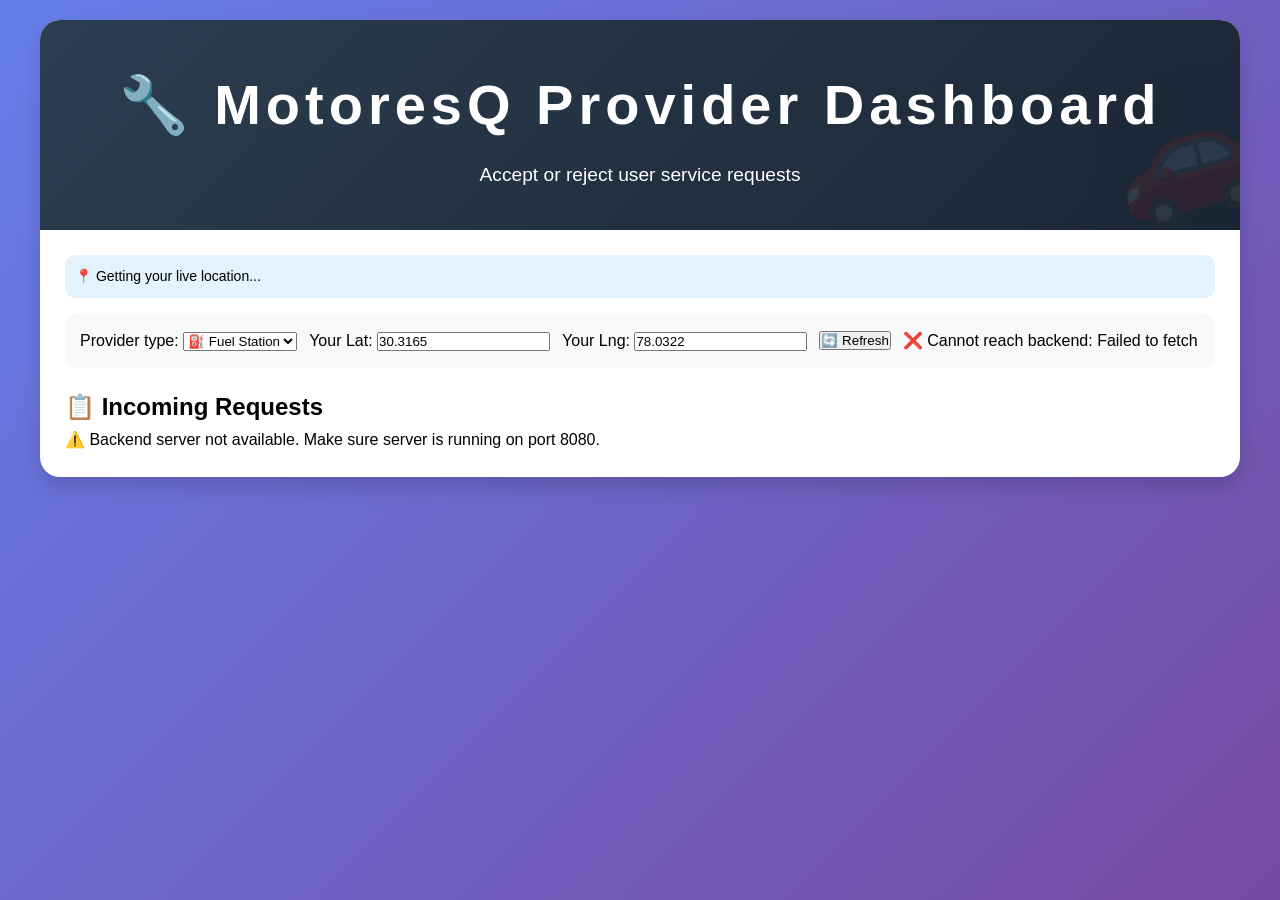
<file: MotoresQ/backend/provider.html>
<!DOCTYPE html>
<html lang="en">
<head>
    <meta charset="UTF-8">
    <meta name="viewport" content="width=device-width, initial-scale=1.0">
    <title>MotoresQ - Provider Dashboard</title>
    <link rel="stylesheet" href="style.css">
    <style>
        .provider-panel { padding: 25px; }
        .top-bar { display: flex; flex-wrap: wrap; gap: 12px; align-items: center; margin-bottom: 20px; padding: 15px; background: #f8f9fa; border-radius: 12px; }
        .request-card { border: 1px solid #ddd; border-radius: 12px; padding: 16px; margin-bottom: 14px; background: #fff; border-left: 5px solid #ffc107; }
        .request-card.accepted { border-left-color: #28a745; opacity: 0.85; }
        .live-location { background: #e3f2fd; padding: 10px; border-radius: 10px; margin-bottom: 15px; font-size: 14px; }
    </style>
</head>
<body>
    <div class="container">
        <header><h1>🔧 MotoresQ Provider Dashboard</h1><p class="tagline">Accept or reject user service requests</p></header>
        <div class="provider-panel">
            <div class="live-location" id="liveLocation">📍 Getting your live location...</div>
            <div class="top-bar">
                <label>Provider type: <select id="providerType"><option value="fuel">⛽ Fuel Station</option><option value="mechanic">🔧 Mechanic</option></select></label>
                <label>Your Lat: <input id="providerLat" type="number" step="0.0001" value="30.3165" /></label>
                <label>Your Lng: <input id="providerLng" type="number" step="0.0001" value="78.0322" /></label>
                <button id="refreshBtn">🔄 Refresh</button>
                <span class="status-text" id="statusText">Waiting...</span>
            </div>
            <h2>📋 Incoming Requests</h2>
            <div id="requests"></div>
        </div>
    </div>
    <script src="provider.js"></script>
</body>
</html>
</file>
<file: MotoresQ/backend/style.css>
/* ==================================================
   MOTORESQ - Main Stylesheet
   ================================================== */

* {
    margin: 0;
    padding: 0;
    box-sizing: border-box;
}

:root {
    --primary-color: #4a6fa5;
    --fuel-color: #ff6b6b;
    --mechanic-color: #4ecdc4;
    --dark-bg: #2c3e50;
    --light-bg: #f8f9fa;
    --text-dark: #333;
    --text-light: #666;
    --success: #28a745;
    --warning: #ffc107;
    --danger: #dc3545;
    --shadow: 0 4px 6px rgba(0,0,0,0.1);
    --shadow-hover: 0 10px 20px rgba(0,0,0,0.15);
}

body {
    font-family: 'Segoe UI', Tahoma, Geneva, Verdana, sans-serif;
    background: linear-gradient(135deg, #667eea 0%, #764ba2 100%);
    min-height: 100vh;
    padding: 20px;
    line-height: 1.6;
}

.container {
    max-width: 1200px;
    margin: 0 auto;
    background: white;
    border-radius: 20px;
    overflow: hidden;
    box-shadow: var(--shadow-hover);
    animation: slideIn 0.5s ease-out;
}

@keyframes slideIn {
    from {
        transform: translateY(-20px);
        opacity: 0;
    }
    to {
        transform: translateY(0);
        opacity: 1;
    }
}

/* ===== HEADER ===== */
header {
    background: linear-gradient(135deg, var(--dark-bg), #1a2634);
    color: white;
    padding: 40px 20px;
    text-align: center;
    position: relative;
    overflow: hidden;
}

header::before {
    content: "🚗";
    position: absolute;
    font-size: 120px;
    opacity: 0.1;
    right: -20px;
    bottom: -20px;
    transform: rotate(-15deg);
}

header h1 {
    font-size: 3.5em;
    letter-spacing: 5px;
    margin-bottom: 10px;
    animation: fadeIn 1s ease;
}

.tagline {
    font-size: 1.2em;
    opacity: 0.9;
    animation: fadeIn 1s ease 0.3s both;
}

@keyframes fadeIn {
    from { opacity: 0; transform: translateY(10px); }
    to { opacity: 1; transform: translateY(0); }
}

/* ===== LOCATION STATUS ===== */
.location-status {
    background: var(--light-bg);
    padding: 15px 25px;
    border-bottom: 3px solid var(--primary-color);
    display: flex;
    align-items: center;
    gap: 10px;
    font-size: 1.1em;
    color: var(--text-dark);
}

.status-indicator {
    width: 12px;
    height: 12px;
    border-radius: 50%;
    background: var(--warning);
    animation: pulse 1.5s infinite;
}

.status-indicator.success {
    background: var(--success);
    animation: none;
}

.status-indicator.error {
    background: var(--danger);
    animation: none;
}

@keyframes pulse {
    0%, 100% { opacity: 1; transform: scale(1); }
    50% { opacity: 0.5; transform: scale(1.1); }
}

/* ===== BUTTONS ===== */
.buttons-container {
    display: flex;
    gap: 30px;
    padding: 40px;
    justify-content: center;
    flex-wrap: wrap;
    background: white;
}

.emergency-btn {
    min-width: 280px;
    padding: 30px 20px;
    border: none;
    border-radius: 15px;
    cursor: pointer;
    transition: all 0.3s ease;
    display: flex;
    flex-direction: column;
    align-items: center;
    gap: 10px;
    color: white;
    position: relative;
    overflow: hidden;
    box-shadow: var(--shadow);
}

.emergency-btn::before {
    content: '';
    position: absolute;
    top: 0;
    left: -100%;
    width: 100%;
    height: 100%;
    background: linear-gradient(90deg, transparent, rgba(255,255,255,0.2), transparent);
    transition: left 0.5s ease;
}

.emergency-btn:hover::before {
    left: 100%;
}

.emergency-btn:hover {
    transform: translateY(-5px);
    box-shadow: var(--shadow-hover);
}

.emergency-btn:active {
    transform: translateY(0);
}

.fuel-btn {
    background: linear-gradient(135deg, var(--fuel-color), #ee5253);
}

.mechanic-btn {
    background: linear-gradient(135deg, var(--mechanic-color), #0abde3);
}

.btn-icon {
    font-size: 4em;
    filter: drop-shadow(2px 4px 6px rgba(0,0,0,0.3));
}

.btn-text {
    font-size: 1.5em;
    font-weight: bold;
    letter-spacing: 1px;
}

.btn-desc {
    font-size: 0.9em;
    opacity: 0.9;
}

/* ===== MAP CONTAINER ===== */
.map-container {
    position: relative;
    margin: 20px;
    border-radius: 15px;
    overflow: hidden;
    box-shadow: var(--shadow);
    animation: slideDown 0.5s ease;
}

@keyframes slideDown {
    from {
        opacity: 0;
        transform: translateY(-20px);
    }
    to {
        opacity: 1;
        transform: translateY(0);
    }
}

#map {
    height: 400px;
    width: 100%;
    z-index: 1;
}

.close-map-btn {
    position: absolute;
    top: 10px;
    right: 10px;
    z-index: 1000;
    background: white;
    border: none;
    width: 40px;
    height: 40px;
    border-radius: 50%;
    font-size: 24px;
    cursor: pointer;
    box-shadow: var(--shadow);
    transition: all 0.3s ease;
    display: flex;
    align-items: center;
    justify-content: center;
    color: var(--text-dark);
}

.close-map-btn:hover {
    transform: scale(1.1);
    background: var(--danger);
    color: white;
}

/* ===== RESULTS ===== */
.results-container {
    padding: 30px;
    background: var(--light-bg);
}

.results-container h2 {
    color: var(--text-dark);
    margin-bottom: 20px;
    font-size: 1.8em;
    border-bottom: 3px solid var(--primary-color);
    padding-bottom: 10px;
    display: inline-block;
}

.providers-list {
    min-height: 200px;
}

.welcome-message {
    text-align: center;
    padding: 40px;
    background: white;
    border-radius: 10px;
    box-shadow: var(--shadow);
}

.welcome-message h3 {
    font-size: 1.8em;
    color: var(--primary-color);
    margin-bottom: 20px;
}

.welcome-message ul {
    list-style: none;
    margin-top: 20px;
}

.welcome-message li {
    margin: 10px 0;
    font-size: 1.1em;
    color: var(--text-light);
}

/* ===== PROVIDER CARDS ===== */
.provider-card {
    background: white;
    border-radius: 12px;
    padding: 20px;
    margin-bottom: 15px;
    display: flex;
    justify-content: space-between;
    align-items: center;
    box-shadow: var(--shadow);
    transition: all 0.3s ease;
    border-left: 5px solid transparent;
    animation: fadeInUp 0.5s ease;
}

@keyframes fadeInUp {
    from {
        opacity: 0;
        transform: translateY(20px);
    }
    to {
        opacity: 1;
        transform: translateY(0);
    }
}

.provider-card:hover {
    transform: translateX(5px);
    box-shadow: var(--shadow-hover);
}

.provider-card.fuel-card {
    border-left-color: var(--fuel-color);
}

.provider-card.mechanic-card {
    border-left-color: var(--mechanic-color);
}

.provider-rank {
    font-size: 1.8em;
    margin-right: 15px;
    min-width: 50px;
    text-align: center;
}

.provider-info {
    flex: 1;
}

.provider-info h3 {
    font-size: 1.4em;
    color: var(--text-dark);
    margin-bottom: 8px;
}

.provider-info p {
    color: var(--text-light);
    margin: 4px 0;
    font-size: 0.95em;
}

.provider-services {
    display: flex;
    flex-wrap: wrap;
    gap: 8px;
    margin-top: 10px;
}

.service-tag {
    background: var(--light-bg);
    padding: 4px 12px;
    border-radius: 20px;
    font-size: 0.85em;
    color: var(--text-light);
    border: 1px solid #ddd;
}

.provider-distance {
    background: var(--light-bg);
    padding: 15px;
    border-radius: 10px;
    text-align: center;
    min-width: 120px;
}

.distance-value {
    font-size: 1.8em;
    font-weight: bold;
    color: var(--primary-color);
}

.distance-unit {
    font-size: 0.9em;
    color: var(--text-light);
    margin-left: 5px;
}

.directions-btn {
    background: var(--primary-color);
    color: white;
    border: none;
    padding: 10px 20px;
    border-radius: 8px;
    cursor: pointer;
    margin-top: 10px;
    transition: all 0.3s ease;
    font-weight: 500;
    display: inline-flex;
    align-items: center;
    gap: 5px;
}

.directions-btn:hover {
    background: #3a5a87;
    transform: translateY(-2px);
    box-shadow: var(--shadow);
}

/* ===== LOADING SPINNER ===== */
.loading-spinner {
    text-align: center;
    padding: 40px;
}

.spinner {
    width: 50px;
    height: 50px;
    border: 5px solid var(--light-bg);
    border-top: 5px solid var(--primary-color);
    border-radius: 50%;
    animation: spin 1s linear infinite;
    margin: 0 auto 20px;
}

@keyframes spin {
    0% { transform: rotate(0deg); }
    100% { transform: rotate(360deg); }
}

/* ===== ERROR MESSAGE ===== */
.error-message {
    background: #fff3f3;
    color: var(--danger);
    padding: 20px;
    border-radius: 10px;
    text-align: center;
    border: 2px solid var(--danger);
}

/* ===== RESPONSIVE DESIGN ===== */
@media (max-width: 768px) {
    header h1 {
        font-size: 2.5em;
    }
    
    .buttons-container {
        padding: 20px;
    }
    
    .emergency-btn {
        min-width: 100%;
    }
    
    .provider-card {
        flex-direction: column;
        text-align: center;
    }
    
    .provider-distance {
        margin-top: 15px;
        width: 100%;
    }
    
    .provider-rank {
        margin-right: 0;
        margin-bottom: 10px;
    }
}

/* ===== UTILITY CLASSES ===== */
.hidden {
    display: none !important;
}

.text-success {
    color: var(--success);
}

.text-warning {
    color: var(--warning);
}

.text-danger {
    color: var(--danger);
}

.badge {
    display: inline-block;
    padding: 3px 8px;
    border-radius: 4px;
    font-size: 0.8em;
    font-weight: bold;
    margin-left: 8px;
}

.badge-success {
    background: var(--success);
    color: white;
}

.badge-warning {
    background: var(--warning);
    color: var(--text-dark);
}

/* ===== REQUEST BUTTON STYLES ===== */
.request-btn {
    background: linear-gradient(135deg, #28a745, #20c997);
    color: white;
    border: none;
    padding: 10px 20px;
    border-radius: 8px;
    cursor: pointer;
    transition: all 0.3s ease;
    font-weight: 500;
    display: inline-flex;
    align-items: center;
    gap: 5px;
    font-size: 14px;
}

.request-btn:hover {
    background: linear-gradient(135deg, #218838, #1aa179);
    transform: translateY(-2px);
    box-shadow: var(--shadow);
}

.request-btn:active {
    transform: translateY(0);
}
</file>
